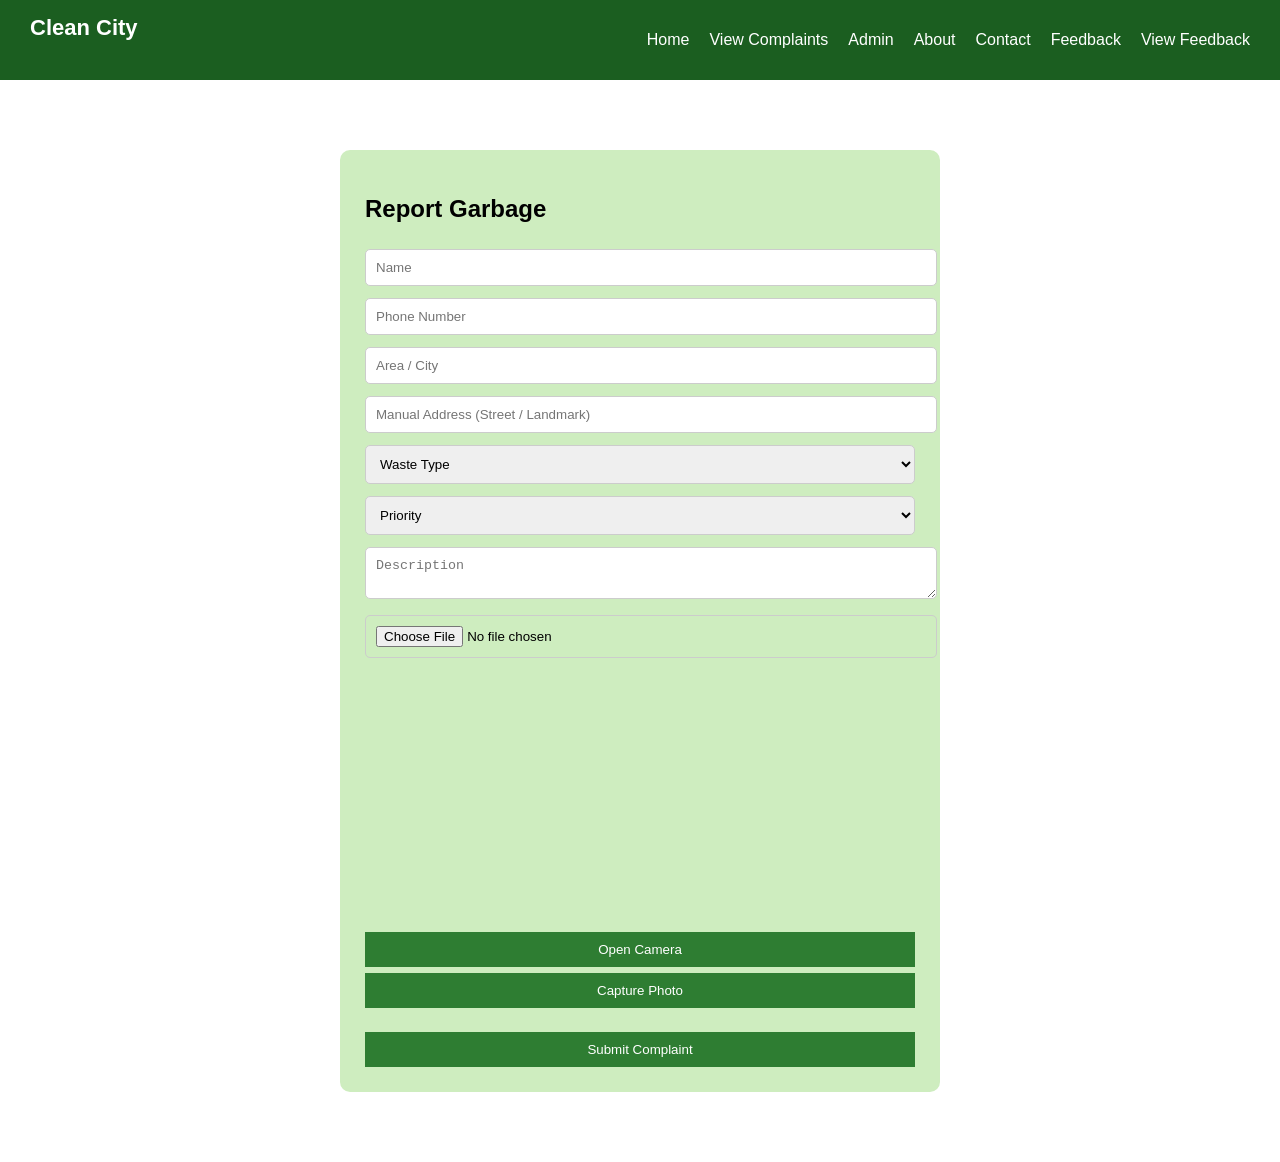
<file: index.html>
<!DOCTYPE html>
<html>
<head>
<title>Eco Alert</title>

<meta name="viewport" content="width=device-width, initial-scale=1.0">

<!-- Mobile / App Fullscreen Support -->
<meta name="theme-color" content="#1b5e20">
<meta name="apple-mobile-web-app-capable" content="yes">
<meta name="mobile-web-app-capable" content="yes">
<meta name="apple-mobile-web-app-status-bar-style" content="black">

<link rel="stylesheet" href="g.css">
</head>

<body>

<video autoplay muted loop id="bgvideo">
<source src="vang.mp4" type="video/mp4">
</video>

<nav>

<div class="logo">Clean City</div>

<ul>
<li><a href="index.html">Home</a></li>
<li><a href="user-reports.html">View Complaints</a></li>
<li><a href="login.html">Admin</a></li>
<li><a href="about1.html">About</a></li>
<li><a href="c.html">Contact</a></li>
<li><a href="feedback.html">Feedback</a></li>
<li><a href="view.html">View Feedback</a></li>
</ul>

</nav>

<div class="form-box">

<h2>Report Garbage</h2>

<form id="form">

<input type="text" id="name" placeholder="Name">

<input type="tel" id="phone" placeholder="Phone Number">

<input type="text" id="area" placeholder="Area / City">

<input type="text" id="address" placeholder="Manual Address (Street / Landmark)">

<select id="waste">
<option value="">Waste Type</option>
<option>Plastic</option>
<option>Food Waste</option>
<option>Mixed Waste</option>
</select>

<select id="priority">
<option value="">Priority</option>
<option>Low</option>
<option>Medium</option>
<option>High</option>
</select>

<textarea id="desc" placeholder="Description"></textarea>

<input type="file" id="image">

<video id="camera" autoplay></video>

<button type="button" id="openCam">Open Camera</button>

<button type="button" id="captureBtn">Capture Photo</button>

<canvas id="canvas" style="display:none;"></canvas>

<img id="preview">

<button type="submit">Submit Complaint</button>

</form>

</div>

<script src="script.js"></script>

</body>
</html>
</file>
<file: g.css>
/* --------------------- BODY --------------------- */
body {
  margin: 0;
  font-family: Arial;
}

/* ----------------- BACKGROUND VIDEO ----------------- */
#bgvideo {
  position: fixed;
  right: 0;
  bottom: 0;
  width: 100%;
  height: 100%;
  object-fit: cover;
  z-index: -1;
}

/* ----------------- ADMIN BACKGROUND ----------------- */
.admin-bg {
  background-image: url("road.webp");
  background-size: cover;
  background-position: center;
  background-repeat: no-repeat;
  background-attachment: fixed;
}

/* ----------------- NAVBAR ----------------- */
nav {
  background: #1b5e20;
  color: white;
  display: flex;
  justify-content: space-between;
  padding: 15px 30px;
}

.logo {
  font-size: 22px;
  font-weight: bold;
}

nav ul {
  display: flex;
  list-style: none;
  gap: 20px;
}

nav ul li a {
  color: white;
  text-decoration: none;
}

/* ----------------- FORM ----------------- */
.form-box {
  width: 550px;
  margin: 70px auto;
  background: rgb(206, 237, 191);
  padding: 25px;
  border-radius: 10px;
}

/* ----------------- INPUTS ----------------- */
input,
select,
textarea {
  width: 100%;
  padding: 10px;
  margin: 6px 0;
  border: 1px solid #ccc;
  border-radius: 5px;
}

button {
  width: 100%;
  padding: 10px;
  background: #2e7d32;
  color: white;
  margin-top: 6px;
  border: none;
  cursor: pointer;
}

/* ----------------- REPORT CARDS ----------------- */
.report-container {
  display: flex;
  flex-wrap: wrap;
  gap: 20px;
  justify-content: center;
}

.report-card {
  width: 320px;
  background: white;
  border-radius: 10px;
  overflow: hidden;
  box-shadow: 0 8px 18px rgba(0, 0, 0, 0.25);
  transition: 0.3s;
}

.report-card:hover {
  transform: scale(1.05);
}

.report-img {
  width: 100%;
  height: 200px;
  object-fit: cover;
  transition: 0.4s;
}

.report-card:hover .report-img {
  transform: scale(1.2);
}

.report-info {
  padding: 15px;
}

.report-info p {
  margin: 5px 0;
  font-size: 14px;
}

/* ----------------- STATUS TABLE ----------------- */
.status-table {
  width: 80%;
  margin: 40px auto;
  border-collapse: collapse;
  background: white;
  box-shadow: 0 5px 15px rgba(0, 0, 0, 0.2);
}

.status-table th {
  background: #2e7d32;
  color: white;
  padding: 12px;
}

.status-table td {
  padding: 10px;
  text-align: center;
  border-bottom: 1px solid #ddd;
}

/* ----------------- HEATMAP ----------------- */
.heat-table {
  width: 70%;
  margin: 40px auto;
  border-collapse: collapse;
  background: white;
  box-shadow: 0 5px 15px rgba(0, 0, 0, 0.2);
}

.heat-table th {
  background: #1565c0;
  color: white;
  padding: 12px;
}

.heat-table td {
  padding: 10px;
  text-align: center;
  border-bottom: 1px solid #ddd;
}

/* ----------------- CAMERA ----------------- */
#camera {
  width: 100%;
  margin-top: 8px;
  max-height: 250px;
  border-radius: 8px;
  object-fit: cover;
}

#preview {
  width: 100%;
  margin-top: 10px;
  max-height: 250px;
  border-radius: 8px;
  object-fit: cover;
}

/* ----------------- MOBILE FRIENDLY ----------------- */
@media (max-width: 768px) {
  nav {
    flex-direction: column;
    align-items: center;
    gap: 10px;
  }

  nav ul {
    flex-direction: column;
    align-items: center;
    gap: 10px;
    padding: 0;
  }

  .form-box {
    width: 90%;
    margin: 30px auto;
  }

  .report-container {
    flex-direction: column;
    align-items: center;
  }

  .report-card {
    width: 90%;
  }

  .status-table,
  .heat-table {
    width: 95%;
    font-size: 14px;
  }

  #camera {
    height: 220px;
  }

  #preview {
    height: 220px;
  }
}

/* ----------------- MOBILE CAMERA SIZE ----------------- */
@media (max-width: 600px) {
  #camera {
    height: 200px;
  }

  #preview {
    height: 200px;
  }
}

/* ----------------- SMALL PHONE TWEAKS ----------------- */
@media (max-width: 480px) {
  body {
    font-size: 14px;
  }
  .report-info p {
    font-size: 12px;
  }
  button {
    padding: 8px;
  }
}
</file>
